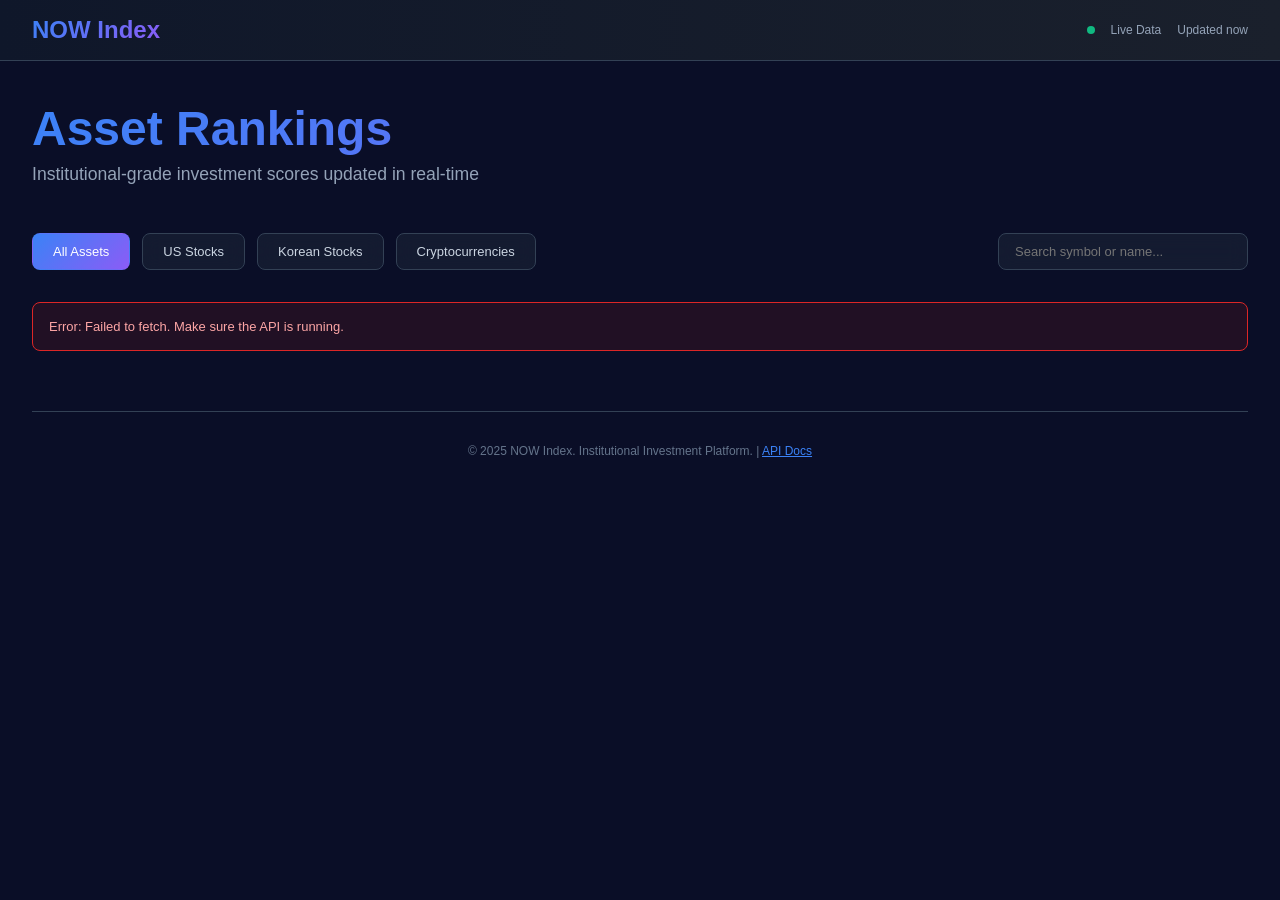
<file: rankings.html>
<!DOCTYPE html>
<html lang="en">
<head>
    <meta charset="UTF-8">
    <meta name="viewport" content="width=device-width, initial-scale=1.0">
    <title>NOW Index - Institutional Investment Rankings</title>
    <style>
        * {
            margin: 0;
            padding: 0;
            box-sizing: border-box;
        }

        body {
            font-family: -apple-system, BlinkMacSystemFont, 'Segoe UI', 'Helvetica Neue', sans-serif;
            background: #0a0e27;
            color: #e2e8f0;
            min-height: 100vh;
            padding: 0;
        }

        .navbar {
            background: linear-gradient(90deg, #0f172a 0%, #1a202c 100%);
            border-bottom: 1px solid #334155;
            padding: 16px 32px;
            position: sticky;
            top: 0;
            z-index: 100;
            display: flex;
            justify-content: space-between;
            align-items: center;
        }

        .navbar-left {
            display: flex;
            align-items: center;
            gap: 24px;
        }

        .logo {
            font-size: 24px;
            font-weight: 800;
            background: linear-gradient(135deg, #3b82f6 0%, #8b5cf6 100%);
            -webkit-background-clip: text;
            -webkit-text-fill-color: transparent;
            background-clip: text;
        }

        .navbar-right {
            display: flex;
            align-items: center;
            gap: 16px;
            font-size: 12px;
            color: #94a3b8;
        }

        .status-dot {
            display: inline-block;
            width: 8px;
            height: 8px;
            background: #10b981;
            border-radius: 50%;
            animation: pulse 2s infinite;
        }

        @keyframes pulse {
            0%, 100% { opacity: 1; }
            50% { opacity: 0.5; }
        }

        .container {
            max-width: 1400px;
            margin: 0 auto;
            padding: 40px 32px;
        }

        header {
            margin-bottom: 48px;
        }

        h1 {
            font-size: 3rem;
            margin-bottom: 8px;
            background: linear-gradient(135deg, #3b82f6 0%, #8b5cf6 100%);
            -webkit-background-clip: text;
            -webkit-text-fill-color: transparent;
            background-clip: text;
        }

        .subtitle {
            color: #94a3b8;
            font-size: 1.1rem;
            margin-bottom: 32px;
        }

        .controls {
            display: flex;
            justify-content: space-between;
            align-items: center;
            gap: 24px;
            margin-bottom: 32px;
            flex-wrap: wrap;
        }

        .filters {
            display: flex;
            gap: 12px;
            flex-wrap: wrap;
        }

        .filter-btn {
            padding: 10px 20px;
            border: 1px solid #334155;
            background: rgba(30, 41, 59, 0.5);
            color: #cbd5e1;
            border-radius: 8px;
            cursor: pointer;
            transition: all 0.3s;
            font-weight: 500;
            font-size: 13px;
            backdrop-filter: blur(10px);
        }

        .filter-btn:hover {
            border-color: #3b82f6;
            color: #3b82f6;
            background: rgba(59, 130, 246, 0.1);
        }

        .filter-btn.active {
            background: linear-gradient(135deg, #3b82f6 0%, #8b5cf6 100%);
            border-color: transparent;
            color: white;
        }

        .search-box {
            padding: 10px 16px;
            background: rgba(30, 41, 59, 0.5);
            border: 1px solid #334155;
            border-radius: 8px;
            color: #e2e8f0;
            font-size: 13px;
            width: 250px;
            transition: all 0.3s;
            backdrop-filter: blur(10px);
        }

        .search-box:focus {
            outline: none;
            border-color: #3b82f6;
            background: rgba(59, 130, 246, 0.1);
        }

        .table-container {
            background: rgba(15, 23, 42, 0.8);
            border: 1px solid #334155;
            border-radius: 12px;
            overflow: hidden;
            backdrop-filter: blur(10px);
            box-shadow: 0 20px 25px rgba(0, 0, 0, 0.3);
        }

        table {
            width: 100%;
            border-collapse: collapse;
        }

        thead {
            background: rgba(30, 41, 59, 0.8);
            border-bottom: 1px solid #334155;
        }

        th {
            padding: 16px;
            text-align: left;
            font-weight: 600;
            font-size: 12px;
            color: #94a3b8;
            text-transform: uppercase;
            letter-spacing: 0.05em;
            border-right: 1px solid #334155;
        }

        th:last-child {
            border-right: none;
        }

        tbody tr {
            border-bottom: 1px solid #1e293b;
            transition: all 0.3s;
        }

        tbody tr:hover {
            background: rgba(59, 130, 246, 0.1);
            border-bottom-color: #334155;
        }

        td {
            padding: 16px;
            font-size: 13px;
            border-right: 1px solid #1e293b;
        }

        td:last-child {
            border-right: none;
        }

        .rank-cell {
            font-weight: 700;
            color: #3b82f6;
            width: 50px;
        }

        .symbol-cell {
            font-weight: 600;
            font-size: 14px;
            color: #e2e8f0;
        }

        .name-cell {
            color: #cbd5e1;
            font-size: 12px;
        }

        .score-cell {
            font-weight: 700;
            font-size: 16px;
        }

        .score-high {
            color: #10b981;
        }

        .score-mid {
            color: #f59e0b;
        }

        .score-low {
            color: #ef4444;
        }

        .rating-badge {
            display: inline-block;
            padding: 6px 12px;
            border-radius: 6px;
            font-size: 11px;
            font-weight: 600;
            text-transform: uppercase;
            letter-spacing: 0.05em;
        }

        .rating-exceptional { background: #10b981; color: white; }
        .rating-excellent { background: #06b6d4; color: white; }
        .rating-buy { background: #0ea5e9; color: white; }
        .rating-accumulate { background: #f59e0b; color: white; }
        .rating-hold { background: #f97316; color: white; }
        .rating-wait { background: #ef4444; color: white; }
        .rating-reduce { background: #dc2626; color: white; }
        .rating-avoid { background: #7f1d1d; color: white; }

        .price-cell {
            font-weight: 500;
            color: #e2e8f0;
        }

        .change-cell {
            font-weight: 600;
        }

        .change-positive {
            color: #10b981;
        }

        .change-negative {
            color: #ef4444;
        }

        .loading {
            text-align: center;
            padding: 60px;
            font-size: 14px;
            color: #94a3b8;
        }

        .spinner {
            display: inline-block;
            width: 30px;
            height: 30px;
            border: 3px solid #334155;
            border-top-color: #3b82f6;
            border-radius: 50%;
            animation: spin 1s linear infinite;
            margin-bottom: 16px;
        }

        @keyframes spin {
            to { transform: rotate(360deg); }
        }

        .error {
            background: rgba(127, 29, 29, 0.2);
            border: 1px solid #dc2626;
            color: #fca5a5;
            padding: 16px;
            border-radius: 8px;
            margin-bottom: 20px;
            font-size: 13px;
        }

        .pagination {
            display: flex;
            justify-content: center;
            gap: 8px;
            margin-top: 32px;
        }

        .pagination button {
            padding: 8px 12px;
            background: rgba(30, 41, 59, 0.5);
            border: 1px solid #334155;
            color: #cbd5e1;
            border-radius: 6px;
            cursor: pointer;
            transition: all 0.3s;
            font-size: 12px;
        }

        .pagination button:hover {
            border-color: #3b82f6;
            color: #3b82f6;
        }

        .pagination button.active {
            background: #3b82f6;
            border-color: #3b82f6;
            color: white;
        }

        footer {
            text-align: center;
            margin-top: 60px;
            padding-top: 32px;
            border-top: 1px solid #334155;
            color: #64748b;
            font-size: 12px;
        }

        @media (max-width: 768px) {
            h1 { font-size: 2rem; }
            .table-container { overflow-x: auto; }
            .controls { flex-direction: column; align-items: flex-start; }
            .search-box { width: 100%; }
        }
    </style>
</head>
<body>
    <div class="navbar">
        <div class="navbar-left">
            <div class="logo">NOW Index</div>
        </div>
        <div class="navbar-right">
            <span class="status-dot"></span>
            <span>Live Data</span>
            <span id="last-update">Updated now</span>
        </div>
    </div>

    <div class="container">
        <header>
            <h1>Asset Rankings</h1>
            <p class="subtitle">Institutional-grade investment scores updated in real-time</p>
        </header>

        <div class="controls">
            <div class="filters">
                <button class="filter-btn active" data-filter="all">All Assets</button>
                <button class="filter-btn" data-filter="stocks">US Stocks</button>
                <button class="filter-btn" data-filter="korean">Korean Stocks</button>
                <button class="filter-btn" data-filter="crypto">Cryptocurrencies</button>
            </div>
            <input type="text" class="search-box" id="search" placeholder="Search symbol or name...">
        </div>

        <div id="error" class="error" style="display: none;"></div>

        <div id="loading" class="loading">
            <div class="spinner"></div>
            <p>Loading rankings...</p>
        </div>

        <div id="table-wrapper" style="display: none;">
            <div class="table-container">
                <table>
                    <thead>
                        <tr>
                            <th>Rank</th>
                            <th>Symbol</th>
                            <th>Name</th>
                            <th>NOW Score</th>
                            <th>Rating</th>
                            <th>Price</th>
                            <th>Change 24H</th>
                        </tr>
                    </thead>
                    <tbody id="rankings-body"></tbody>
                </table>
            </div>
            <div class="pagination" id="pagination"></div>
        </div>

        <footer>
            <p>&copy; 2025 NOW Index. Institutional Investment Platform. | <a href="/api/docs" style="color: #3b82f6;">API Docs</a></p>
        </footer>
    </div>

    <script>
        const API_URL = 'http://localhost:8000/api/rankings';
        let allRankings = [];
        let filteredRankings = [];
        let currentFilter = 'all';
        let currentPage = 1;
        const itemsPerPage = 20;

        const categoryMap = {
            'AAPL': 'stocks', 'MSFT': 'stocks', 'GOOGL': 'stocks', 'AMZN': 'stocks', 'NVDA': 'stocks',
            'TSLA': 'stocks', 'META': 'stocks', 'BERKB': 'stocks', 'NFLX': 'stocks', 'ADBE': 'stocks',
            'CRM': 'stocks', 'INTU': 'stocks', 'SNPS': 'stocks', 'CDNS': 'stocks', 'PYPL': 'stocks',
            'ASML': 'stocks', 'AMAT': 'stocks', 'LRCX': 'stocks', 'QCOM': 'stocks', 'AMD': 'stocks',
            'KLAC': 'stocks', 'MU': 'stocks', 'AVGO': 'stocks', 'DXCM': 'stocks', 'NXPI': 'stocks',
            'VRTX': 'stocks', 'CSX': 'stocks', 'CSCO': 'stocks', 'CMCS': 'stocks', 'JD': 'stocks',
            'PEP': 'stocks', 'COST': 'stocks',
            'SAMSUNG': 'korean', 'HYUNDAI': 'korean', 'SK': 'korean', 'LG': 'korean', 'NAVER': 'korean',
            'KAKAO': 'korean', 'KIWOOM': 'korean', 'CJ': 'korean', 'HANA': 'korean', 'KOREA': 'korean',
            'LOTTE': 'korean', 'GS': 'korean', 'S-OIL': 'korean', 'POSCO': 'korean', 'SAMSUNG C&T': 'korean',
            'SAMSUNG SDI': 'korean', 'SK TELECOM': 'korean', 'KT CORP': 'korean', 'LGU+': 'korean',
            'NHN': 'korean', 'COUPANG': 'korean', 'WOORI': 'korean', 'SHINHAN': 'korean', 
            'SAMSUNG LIFE': 'korean', 'HYUNDAI MOBIS': 'korean', 'HYUNDAI STEEL': 'korean'
        };

        function getRatingClass(rating) {
            return 'rating-' + rating.toLowerCase().replace(/\s+/g, '-');
        }

        function getScoreClass(score) {
            if (score >= 80) return 'score-high';
            if (score >= 60) return 'score-mid';
            return 'score-low';
        }

        function formatPrice(price) {
            if (price > 1000) return '$' + price.toFixed(0);
            return '$' + price.toFixed(2);
        }

        function formatChange(change) {
            const sign = change >= 0 ? '+' : '';
            const cls = change >= 0 ? 'change-positive' : 'change-negative';
            return `<span class="${cls}">${sign}${(change * 100).toFixed(2)}%</span>`;
        }

        function filterAndSearch() {
            filteredRankings = allRankings.filter(item => {
                const matchFilter = currentFilter === 'all' || (categoryMap[item.symbol] || 'crypto') === currentFilter;
                const searchTerm = document.getElementById('search').value.toLowerCase();
                const matchSearch = !searchTerm || 
                    item.symbol.toLowerCase().includes(searchTerm) ||
                    (item.name && item.name.toLowerCase().includes(searchTerm));
                return matchFilter && matchSearch;
            });
            currentPage = 1;
            renderTable();
        }

        function renderTable() {
            const tbody = document.getElementById('rankings-body');
            const start = (currentPage - 1) * itemsPerPage;
            const end = start + itemsPerPage;
            const pageItems = filteredRankings.slice(start, end);

            tbody.innerHTML = pageItems.map(item => `
                <tr>
                    <td class="rank-cell">#${item.rank}</td>
                    <td class="symbol-cell">${item.symbol}</td>
                    <td class="name-cell">${item.name || item.symbol}</td>
                    <td class="score-cell ${getScoreClass(item.now_score)}">${item.now_score.toFixed(1)}</td>
                    <td><span class="rating-badge ${getRatingClass(item.rating)}">${item.rating}</span></td>
                    <td class="price-cell">${formatPrice(item.price || 0)}</td>
                    <td class="change-cell">${formatChange(item.change_24h || 0)}</td>
                </tr>
            `).join('');

            renderPagination();
        }

        function renderPagination() {
            const totalPages = Math.ceil(filteredRankings.length / itemsPerPage);
            const pagination = document.getElementById('pagination');
            pagination.innerHTML = '';

            for (let i = 1; i <= Math.min(totalPages, 5); i++) {
                const btn = document.createElement('button');
                btn.textContent = i;
                btn.className = i === currentPage ? 'active' : '';
                btn.onclick = () => { currentPage = i; renderTable(); };
                pagination.appendChild(btn);
            }
        }

        async function loadRankings() {
            try {
                const response = await fetch(API_URL);
                if (!response.ok) throw new Error('API Error');
                
                const data = await response.json();
                allRankings = data.rankings || [];
                
                document.getElementById('loading').style.display = 'none';
                document.getElementById('table-wrapper').style.display = 'block';
                document.getElementById('last-update').textContent = `Updated ${new Date().toLocaleTimeString()}`;
                
                filterAndSearch();
            } catch (error) {
                document.getElementById('loading').style.display = 'none';
                document.getElementById('error').style.display = 'block';
                document.getElementById('error').textContent = `Error: ${error.message}. Make sure the API is running.`;
            }
        }

        document.querySelectorAll('.filter-btn').forEach(btn => {
            btn.addEventListener('click', () => {
                document.querySelectorAll('.filter-btn').forEach(b => b.classList.remove('active'));
                btn.classList.add('active');
                currentFilter = btn.dataset.filter;
                filterAndSearch();
            });
        });

        document.getElementById('search').addEventListener('input', filterAndSearch);

        loadRankings();
        setInterval(loadRankings, 300000);
    </script>
</body>
</html>
</file>
